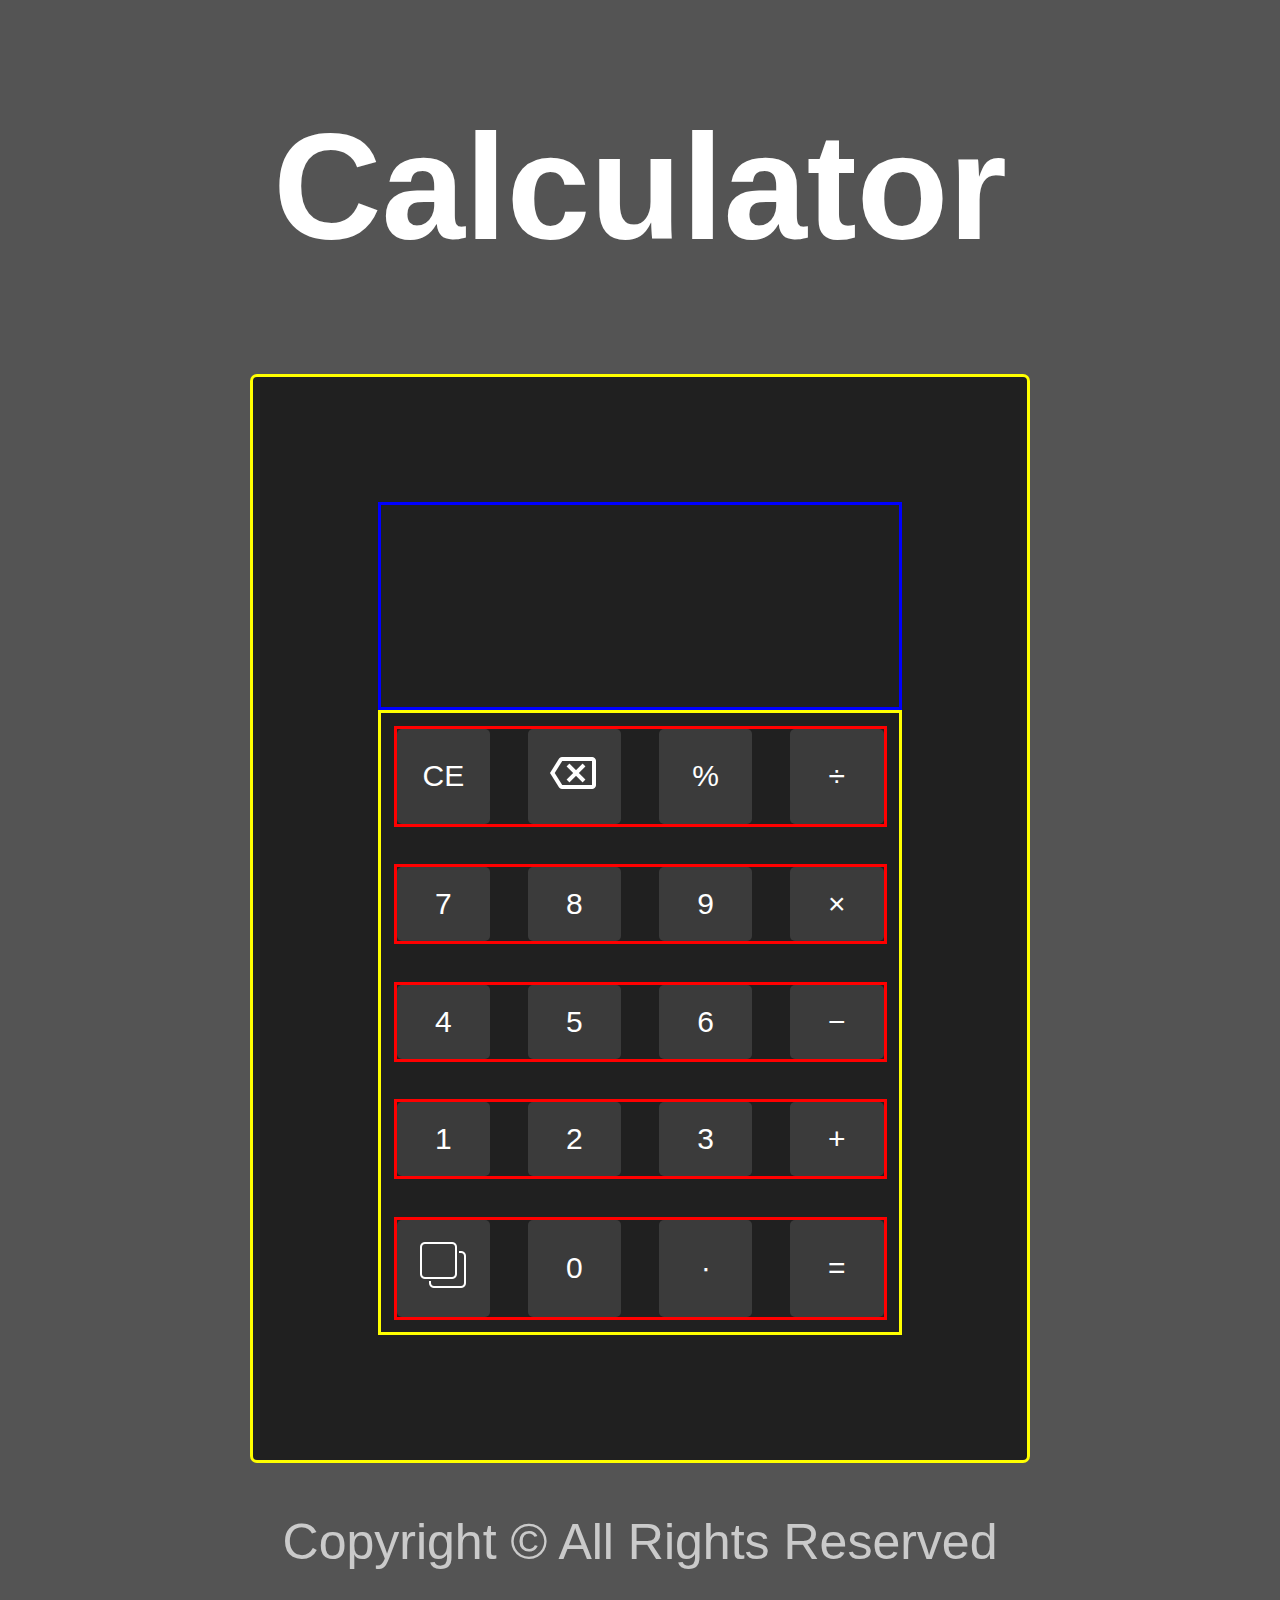
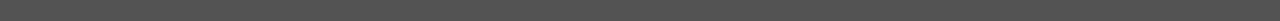
<file: public/index.html>
<!DOCTYPE html>
<html lang="en">

<head>
    <meta charset="UTF-8">
    <meta http-equiv="X-UA-Compatible" content="IE=edge">
    <meta name="viewport" content="width=device-width, initial-scale=1.0">
    <link rel="stylesheet" href="../src/styles/styles.css">
    <script src="../src/js/logic/script.js" async defer></script>
    <title>Calculator</title>
</head>

<body>
    <div class="main-layout">
        <header>
            <h1>Calculator</h1>
        </header>
        <main>
            <div class="screen-layout">
                <span class="calcHistory"></span>
                <span class="screen"></span>
            </div>
            <div class="btns-layout">
                <!-- row 0 -->
                <div class="hide">
                    <button value="ln" type="button">ln</button>
                    <button value="log" type="button">log</button>
                    <button value="sin" type="button">sin</button>
                    <button value="cos" type="button">cos</button>
                    <button value="tan" type="button">tan</button>
                </div>
                <!-- row 1 -->
                <div>
                    <button class="hide" value="^" title="^" type="button"><img src="../src/images/power.webp" alt=""></button>
                    <button value="CE" type="button">CE</button>
                    <button value="cls" title="cls" type="button"><img src="../src/images/icons8-clear-symbol-48.png" alt=""></button>
                    <button value="%" type="button">%</button>
                    <button value="÷" type="button">÷</button>
                </div>
                <!-- row 2 -->
                <div>
                    <button class="hide" value="X!" type="button">X!</button>
                    <button value="7" type="button">7</button>
                    <button value="8" type="button">8</button>
                    <button value="9" type="button">9</button>
                    <button value="&times;" type="button">&times;</button>
                </div>
                <!-- row 3 -->
                <div>
                    <button class="hide" value="1/X" type="button">1/X</button>
                    <button value="4" type="button">4</button>
                    <button value="5" type="button">5</button>
                    <button value="6" type="button">6</button>
                    <button value="&minus;" type="button">&minus;</button>
                </div>
                <!-- row 4 -->
                <div>
                    <button class="hide" value="&pi;" type="button">&pi;</button>
                    <button value="1" type="button">1</button>
                    <button value="2" type="button">2</button>
                    <button value="3" type="button">3</button>
                    <button value="&plus;" type="button">&plus;</button>
                </div>
                <!-- row 5 -->
                <div>
                    <button value="uncheck" title="uncheck all" type="button"><img src="../src/images/icons8-uncheck-all-50.png"
                            alt=""></button>
                    <button class="hide" value="e" type="button">e</button>
                    <button value="0" type="button">0</button>
                    <button value="&#8729;" type="button">&#8729;</button>
                    <button value="&equals;" type="button">&equals;</button>
                </div>
            </div>
        </main>
        <footer>
            <p>Copyright © All Rights Reserved</p>
        </footer>
    </div>

</body>

</html>
</file>
<file: src/styles/styles.css>
*,
*::before,
*::after {
  box-sizing: border-box;
}
body {
  margin: 0;
  padding: 0;
  background-color: #545454;
  /* position: relative; */
}
.main-layout {
  min-height: 100vh;
  min-height: 100dvh;
  display: grid;
  grid-template-rows: auto 1fr auto;
  font-family: Arial, Helvetica, sans-serif, "Times New Roman", Times, serif;
  color: white;
}
header {
  font-size: 1.5rem;
}
main {
  border:3px solid yellow;
  display: grid;
  grid-template-rows: 1fr 3fr;
  padding: 2.5rem;
  margin: 0 5rem;
  border-radius: 7px;
  background-color: #202020;
}
footer {
  color: rgba(255, 255, 255, 0.693);
}
header, footer { 
  text-align: center;
}
.screen-layout {
  border: 3px solid blue;
  display: grid;
  grid-template-rows: auto auto;
  text-align: left;
  padding: 1.25rem;
  font-size: 3.5rem;
}
.calcHistory {
  color: #585858;
}
.btns-layout {
  border: 3px solid yellow;
  padding: 0.25rem;
  display: grid;
  grid-template-columns: 1fr;
  gap: 0.75rem;
}
button{
  background-color: #3b3b3b;
  /* grid: 1 / 1; */
  padding: 20px;
  font-size: 30px;
  text-align: center;
  color: white;
  border-radius: 5px;
  cursor: pointer;
  text-decoration: none;
  border: none;
}
.btns-layout > div {
  border: 3px solid red;
  display: grid;
  grid-template-columns: 1fr 1fr 1fr 1fr;
  gap: 0.75rem;
}
button:hover {
  background-color: #323232;
}
.hide {
  display: none !important;
}
@media screen and (max-width: 400px) {
  html {
    font-size: 60px;
  }
}

@media (min-width: 400px) and (min-height: 400px) {
  html {
    font-size: 20px;
  }
}

@media (min-width: 500px) and (min-height: 500px) {
  html {
    font-size: 30px;
  }
}

@media (min-width: 600px) and (min-height: 600px) {
  html {
    font-size: 40px;
  }
}

@media (min-width: 800px) and (min-height: 800px) {
  html {
    font-size: 50px;
  }
}
</file>
